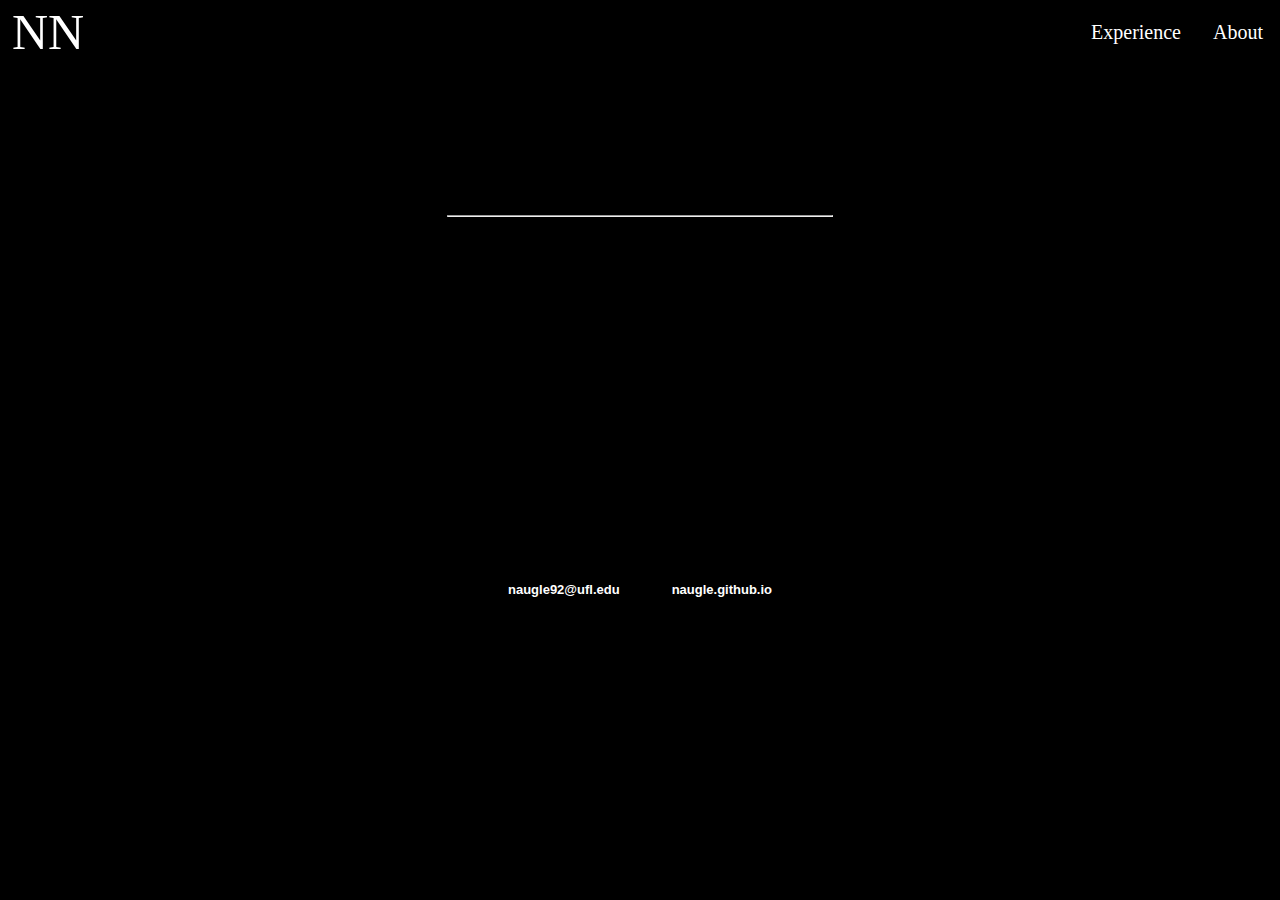
<file: index.html>
<!DOCTYPE html>
<html>
	
	<!-- header with a link to the stylesheet, as well as a title for the page-->
	<head>
		<link type="text/css" rel="stylesheet" href="stylesheet.css"/>
		<title>Naugle</title>
	</head>

	<body style="background-color:black;width:100%;height:100%;margin:0">
		
		<!--This division creates a black bar at the top by making a table with one row. three of the columns will be buttons-->
		<div class="blackbar">
			<table>
				<tr style="height:30px">
						
						<!--Homepage button, made of intials of my name-->
						<td class = "blackbar"><a href = "http://naugle92.github.io/">NN</a></td>
						<!--this column is only used to take up space and push the other columns to the right hand side of the screen-->
						<td style = "width:100%"></td>
						<!--Links to the Experience page-->
						<td class = "header"><a href = "http://naugle92.github.io/experience.html">Experience</a></td>
						<!--Links to the About me page-->
						<td class = "header"><a href = "http://naugle92.github.io/about.html">About</a></td>
				</tr>
			</table>

		<!--This division holds the picture on the main page-->	
		</div>
		<div class="intro_pic">
			<h1 style="font-size:50px">Nicolas Naugle</h1>
			<hr class="line">
			<h3>Computer Engineering Student</h3>
		</div>
		<!--this division holds the contact information at the bottom of the page and makes sure they are white on the black background-->
		<div>
			<table align="center">
				<tr>
					<td class="footer"><strong>naugle92@ufl.edu</strong></td>
					<!--<td class="footer"><strong>214-845-1125</strong></td>-->
					<!--this contact information also serves as a link to my github account page-->
					<td class="footer"><strong><a href="https://github.com/naugle92">naugle.github.io</a></strong></td>		
				</tr>
			</table>
		</div>
	</body>

</html>
</file>
<file: stylesheet.css>
/*main page picture and words on that picture are styled here*/
div.intro_pic {
	background-image: url('https://github.com/naugle92/naugle92.github.io/blob/master/bw_lake.jpg?raw=true');
	background-size: cover;
	position: static;
	padding-top: 7%;
	padding-bottom: 23%;
	left: 0px;
	top: 70px;
	width: 100%;
	/*background-position: absolute;*/
	background-repeat: no-repeat;
	text-align: center;
	/*text-shadow: 1px;*/
	color:black;
	
	
}

/*navigation bar on each of the pages*/
td.blackbar {
	color: white;
	height: 100%;
	font-size: 50px;
	font-family: Impact;
	padding-left: 10px;
	text-align: left;

}

/*navigation bar at the top of each page*/
div.blackbar {
	/*position: fixed;*/
	position: absolute;
	left: 0;
	top: 0;
	height: 70px;
	width: 100%;
	background-color: black;
}

/*didnt really need this, but it makes sure the line near the bottom of the page before the contact info doesnt take up the whole page*/
hr.line {
	width: 30%;
}

/*links dont have line underneath*/
a {
	text-decoration: none;
	color: white;
}

/*words on the navigation bar at the top*/
td.header{
	color: white;
	font-size: 20px;
	font-family: Impact;
	padding-left: 15px;
	padding-right: 15px;
}

/*contact information at the bottom*/
td.footer{
	color: white;
	padding-top: 10px;
	text-align: center;
	font-size: 13px;
	font-family: sans-serif;
	padding-left: 25px;
	padding-right: 25px;
}

/*contact info when the background is white. gotta make sure the words constrast*/
td.footer_white{
	color: black;
	font-weight: 10px;
	padding-top: 5px;
	padding-bottom: 20px;
	text-align: center;
	font-size: 13px;
	font-family:  sans-serif;
	padding-left: 25px;
	padding-right: 25px;
}


/*big ass header under the nav bar on the about.html page*/
h1.about_header {
	font-size: 80px;
	padding-top: 100px;
	padding-bottom: 40px;
	border-bottom: thin solid;
	border-color: black;
	margin: 0;
	background-color: #E0E0E0;
	text-align: center;
	font-family: sans-serif;
}


h1.about_name {
	color:black;
	font-family: sans-serif;
	padding-left: 30px;
}

/*keeps all the images except the main one, to a resonable size*/
img.resize {
	width:400px;
	height: auto;
}


/*this didnt work i dont think*/
ul{
	padding-left: 0;
	list-style-position: inside;
}
li {
	padding-left: 30px;
	padding-top: 5px;
}


/*used in both the about and the experience tabs, sizes and changes the font*/
div.hobby{
	color:black;
	font-family: sans-serif;
	padding-left: 30px;
}

/*same thing as above, changes font style of the text on the about and experience pages*/
h3.about_name {
	color:black;
	font-family: sans-serif;
	padding-left: 30px;
}

h3.about_hobby {
	color:black;
	font-family: sans-serif;
}
li.about_hobby {
	color:black;
	font-family: sans-serif;
}

/*most of the pictures, used to keep them from getting too close the edge and the text*/
td.pic {
	padding: 15px;
	text-align: center;
}

/*dashed line between the experiences*/
tr.experience td {
	border-bottom: 1pt dashed black;
	border-bottom: 80%;
}
</file>
